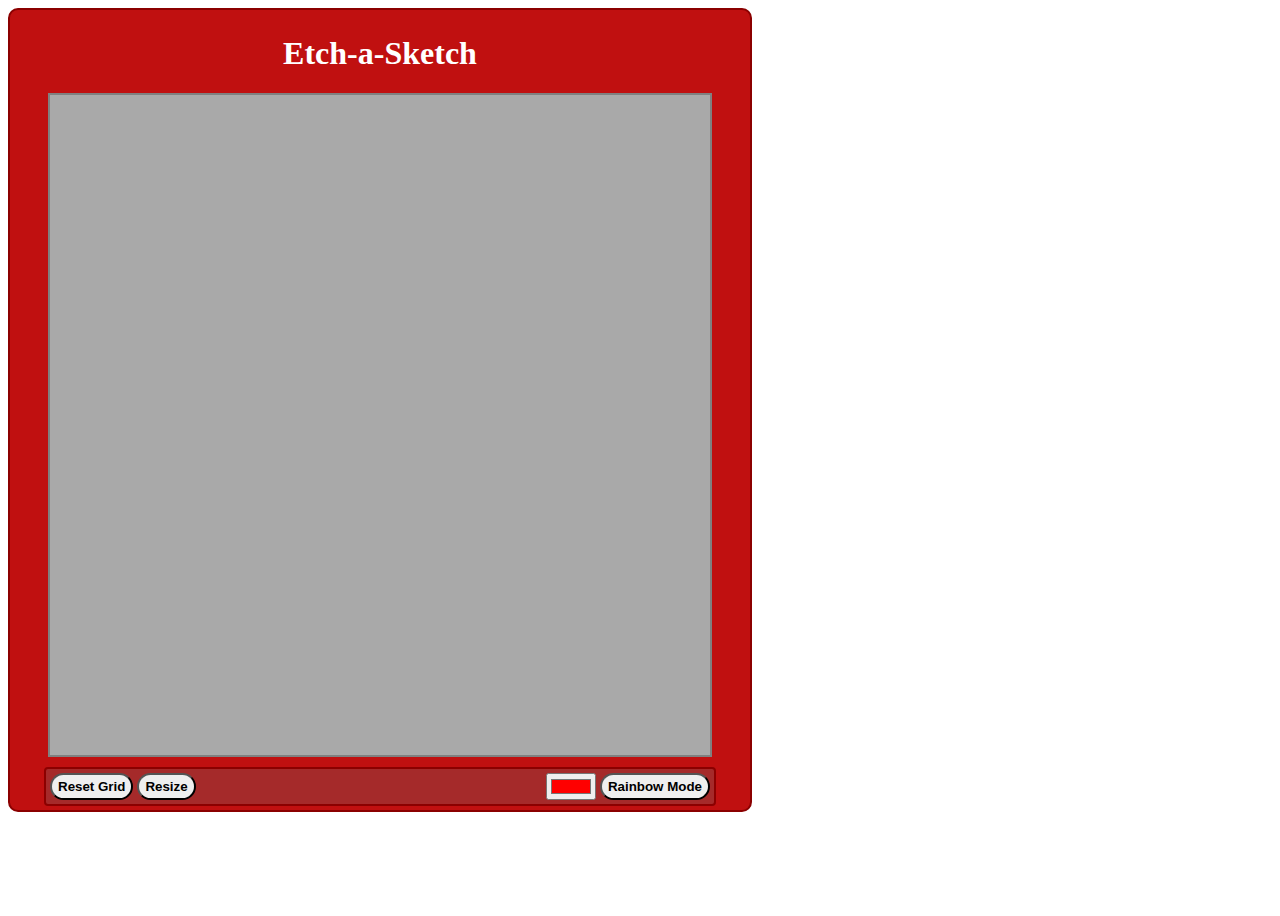
<file: index.html>
<!DOCTYPE html>
<html lang="en-us">
    <head>
        <meta charset="UTF-8">
        <title>Etch-a-Sketch</title>
    
    <link rel="stylesheet" href="style.css">
    <script src="javascript.js" defer></script>

    </head>

        <body>

            <div class="outer-div">
                <h1>Etch-a-Sketch</h1>
                <div class="drawing-space">
                </div>
                <div class="options">
                    <div class="options-left">
                    <button id="reset-btn">Reset Grid</button>
                    <button id="resize-btn">Resize</button>
                    </div>
                    <div class="options-right">
                        <input type="color" id="draw-color" value="#ff0000">
                        <button id="rainbow-btn">Rainbow Mode</button>
                    </div>
                </div>
            </div>

        </body>

</html>
</file>
<file: style.css>
body {
    min-height: 100vh;
    display: flex;
    flex: 1 1 auto;
    align-items: top;
}
  
h1 {
    color: white;
    font-weight: bold;
}
  
#reset-btn, #rainbow-btn, #resize-btn {
    font-weight: bold;
    border-radius: 20px;
}

.outer-div {
    height: 800px;
    width: 740px;
    background-color: rgb(192, 16, 16);
    border: 2px solid darkred;
    border-radius: 10px;
    display: flex;
    flex-direction: column;
    align-items: center;
    justify-content: center;
}
  
.drawing-space {
    height: 660px;
    width: 660px;
    background-color: darkgrey;
    border: 2px solid grey;
    display: grid;
}
  
.options {
    min-width: 660px;
    margin-top: 10px;
    border: 2px solid darkred;
    background-color: brown;
    border-radius: 4px;
    padding: 4px;
    display: flex;
    flex-direction: row;
    justify-content: space-between;
}
  
.options-left {
    display: flex;
    flex-direction: row;
    justify-content: left;
    gap: 4px;
}
  
.options-right {
    display: flex;
    flex-direction: row;
    justify-content: right;
    font-family: Verdana, Geneva, Tahoma, sans-serif;
    font-size: 12px;
    gap: 4px;
}
  
.grid-block {
    border: 1px solid white;
    background-color: lightgrey;
    box-sizing: border-box;
}

.grid-block-active {
    border: 1px solid white;
    background-color: grey;
    box-sizing: border-box;
}

.grid-block-rainbowstart {
    border: 1px solid rgb(58, 57, 57);
    background-color: black;
    box-sizing: border-box;
}
</file>
